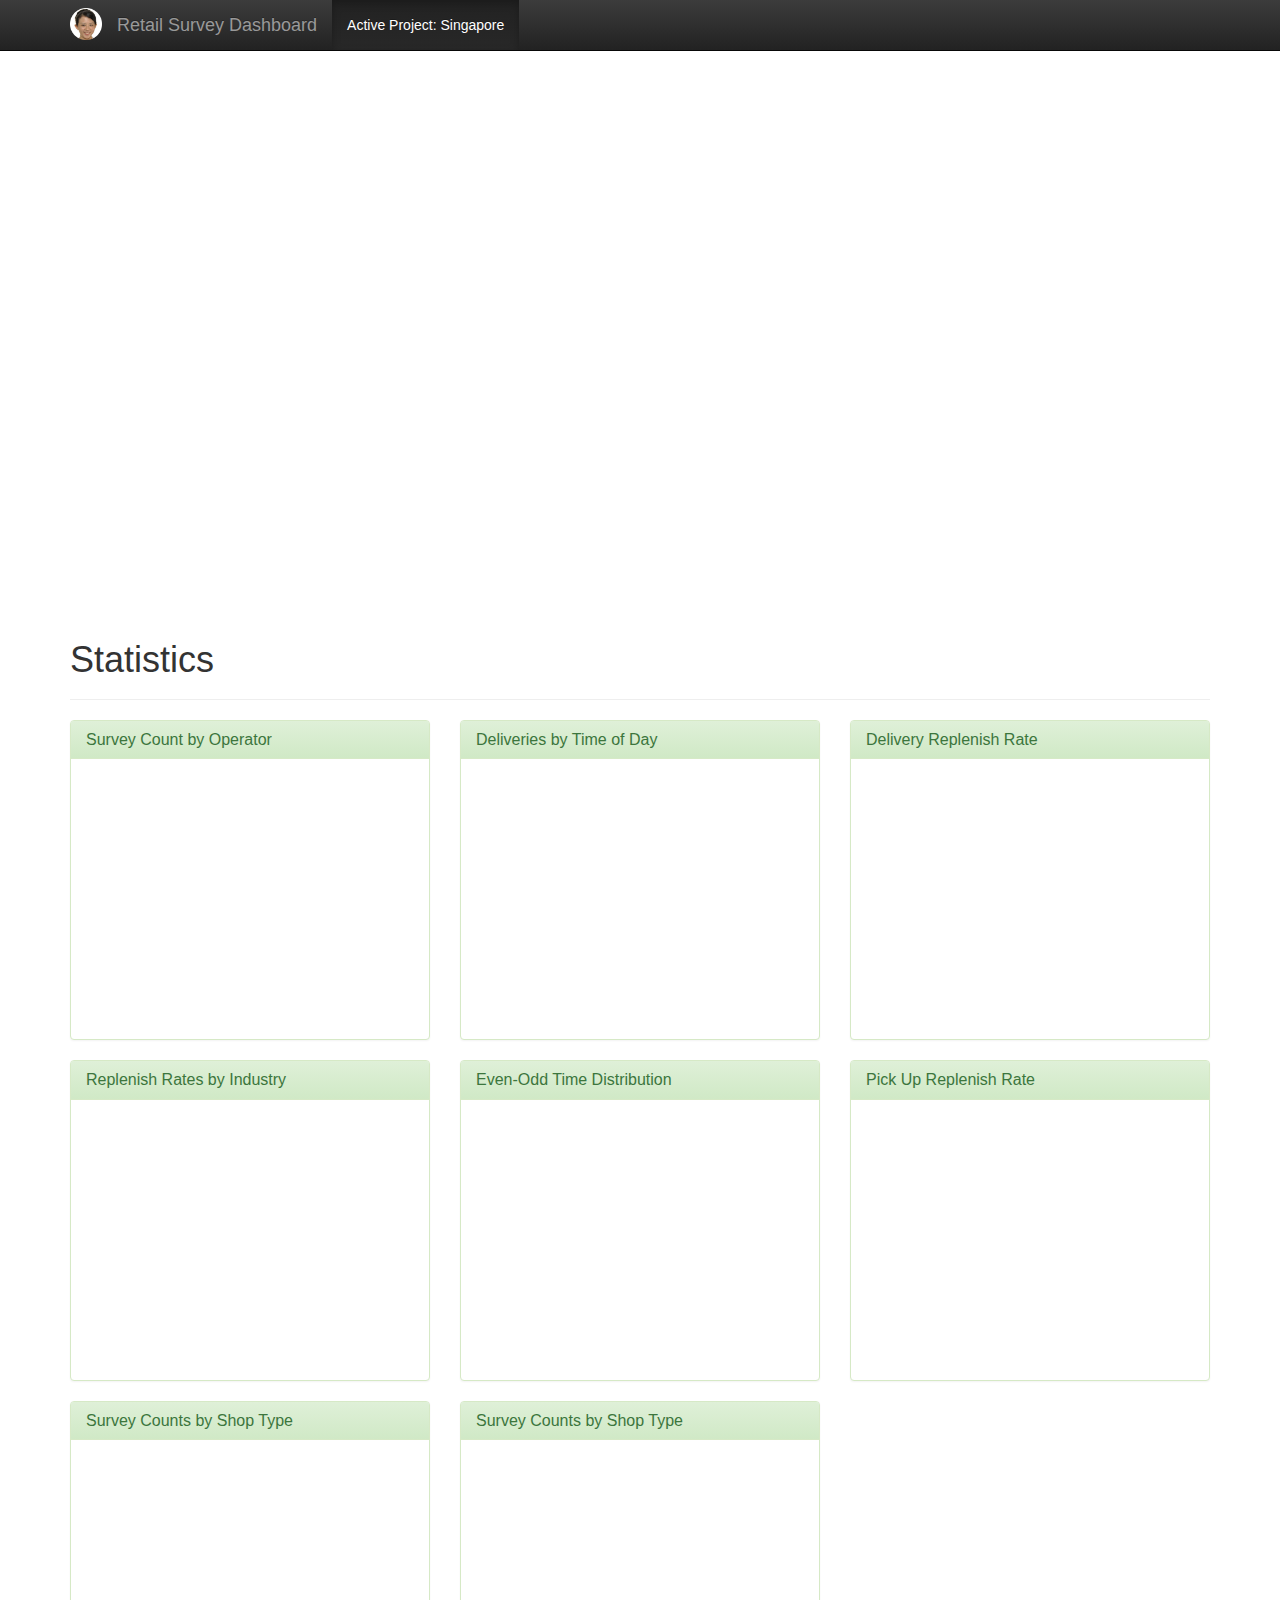
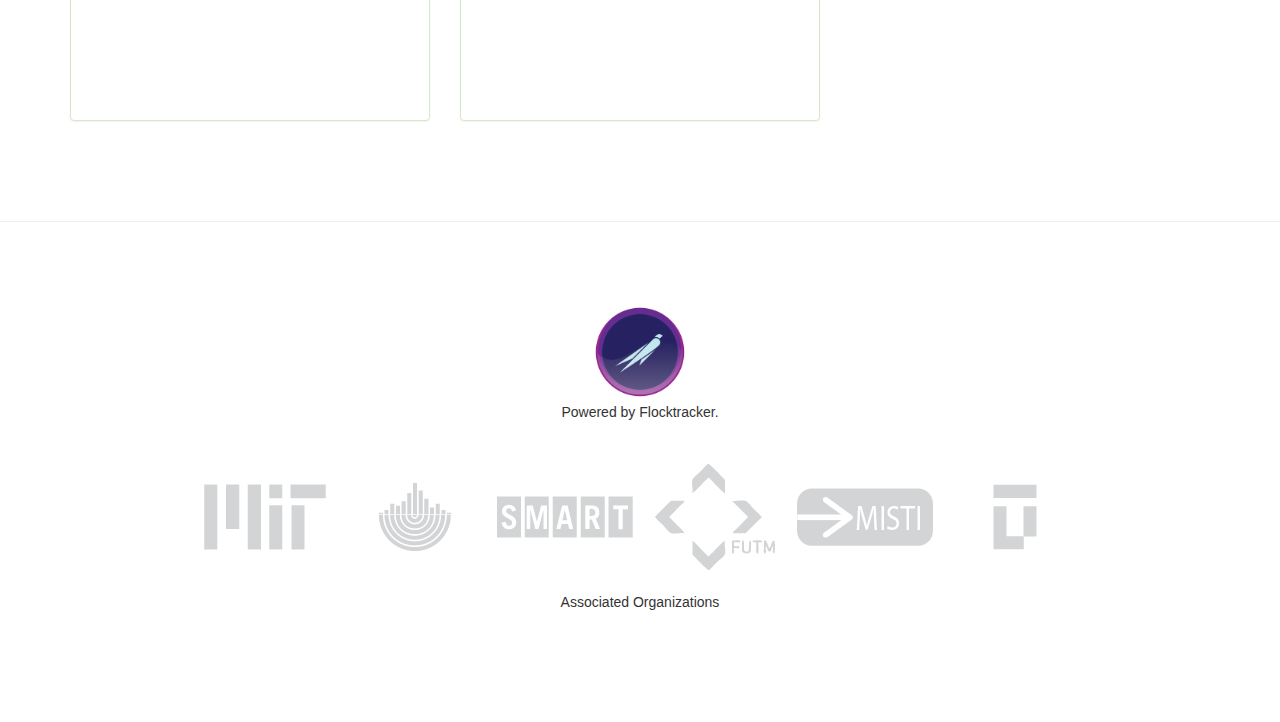
<file: index.html>
<!DOCTYPE html>
<html lang="en">
  <head>
    <meta charset="utf-8">
    <meta http-equiv="X-UA-Compatible" content="IE=edge">
    <meta name="viewport" content="width=device-width, initial-scale=1">
    <meta name="description" content="">
    <meta name="author" content="">
     <link rel="icon" href="img/ft_logoxl.png">

    <script type="text/javascript">  
      // Getting project list from Fusion Tables   
      function queryProjects(){
        var fusiontable_project_names = "1lBd3QeR4-qv7FvYf3JMzyHJEgm0kAgMeEETtGINg"; // Table with project names and fusion tables ids
        var queryString = "SELECT project_name, fusion_table FROM " + fusiontable_project_names;                 
        var query = new google.visualization.Query(
              'http://www.google.com/fusiontables/gvizdata?tq=' + 
              encodeURIComponent(queryString));   
              query.send(queryProjects2);
      }
      function queryProjects2(projectResponse){
        var table = projectResponse.getDataTable();
        var rows = table.getNumberOfRows();
        var list = document.getElementById("projectSelectorDropdown");
        var fusionTableId = new Array(rows); 
        var opt = new Array(rows); 
        var bounds = new Array(rows); 
        var mapDim = getMapDim();
        var zoomLevel = new Array(rows);
        for (var i = 0; i < rows; i++){  
            fusionTableId[i] = table.getValue(i, 1);        
            opt[i] = table.getValue(i, 0);
            var queryLimitsString = "SELECT MAXIMUM ( Lat ), MINIMUM ( Lat ), MAXIMUM ( Lng ), MINIMUM ( Lng ) FROM " + fusionTableId[i];
            var query = new google.visualization.Query(
              'http://www.google.com/fusiontables/gvizdata?tq=' + 
              encodeURIComponent(queryLimitsString));   
            makeQuery(query, i);
                           
        }

        function makeQuery(query, queryIndex){
          query.send(parseMapInfo);
          function parseMapInfo(response){
            var mapLimitstable = response.getDataTable();
            setTable(mapLimitstable);
          }
          function setTable(table){
            mapLimitstable = table;
            n = mapLimitstable.getValue(0, 0);
            s = mapLimitstable.getValue(0, 1);
            e = mapLimitstable.getValue(0, 2);
            w = mapLimitstable.getValue(0, 3);
            bounds[queryIndex] = {
              "n": n,
              "s": s,
              "e": e,
              "w": w
            }; 
            addItemToDropdown(queryIndex); 
          }
        }
        function addItemToDropdown(index){
            var zoomLevel = getBoundsZoomLevel(bounds[index], mapDim);
            var centerLat = (bounds[index].n + bounds[index].s)/2;
            var centerLng = (bounds[index].e + bounds[index].w)/2;
            var li = document.createElement("li");
            var link = document.createElement("a");             
            var text = document.createTextNode(opt[index]);
            link.appendChild(text);
            link.setAttribute('onclick', "refreshInfo('" + fusionTableId[index] + "'," + centerLat + "," + centerLng + "," + zoomLevel + ",'" + opt[index] + "')");  
            li.appendChild(link);
            list.appendChild(li);
        }

        function checkIfMapInfoIsReady(){
          var ready = false;
          outer_loop:
          for (var j = 0; j < rows; j++){
            if (typeof bounds[j] === 'undefined'){
              alert("undefined " + bounds[j] + j);
              ready = false;
              break outer_loop;
            } else {
              ready = true;
            }
          }
          if (ready){
            alert("SEEEEEEE");
            addItemsToDropdown();
          }
        }
      }


      function getMapDim(){
        var mapWidth = document.getElementById("map-canvas").offsetWidth;
        var mapHeight = document.getElementById("map-canvas").offsetHeight  ;
        var mapDim = {
          height: mapWidth, 
          width: mapHeight
        };
        return mapDim;
      }

      function getBoundsZoomLevel(bounds, mapDim) {
        var WORLD_DIM = { height: 256, width: 256 };
        var ZOOM_MAX = 21;

        function latRad(lat) {
          var sin = Math.sin(lat * Math.PI / 180);
          var radX2 = Math.log((1 + sin) / (1 - sin)) / 2;
          return Math.max(Math.min(radX2, Math.PI), -Math.PI) / 2;
        }

        function zoom(mapPx, worldPx, fraction) {
          return Math.floor(Math.log(mapPx / worldPx / fraction) / Math.LN2);
        }

        var latFraction = (latRad(bounds.n) - latRad(bounds.s)) / Math.PI;

        var lngDiff = bounds.e - bounds.w;
        var lngFraction = ((lngDiff < 0) ? (lngDiff + 360) : lngDiff) / 360;

        var latZoom = zoom(mapDim.height, WORLD_DIM.height, latFraction);
        var lngZoom = zoom(mapDim.width, WORLD_DIM.width, lngFraction);
        var zoomSelected = (Math.min(latZoom, lngZoom, ZOOM_MAX)) - 1; 
        //alert("latZoom " + latZoom + " lngZoom " + lngZoom + " ZOOM_MAX " + ZOOM_MAX + " zoomSelected " + zoomSelected);
        return zoomSelected;
      }



            
      function refreshInfo(fusionTableID, centerLat, centerLng, zoomLevel, activeProject){
        loadInfo(fusionTableID, centerLat, centerLng, zoomLevel);
        setActiveProject(activeProject, fusionTableID, centerLat, centerLng, zoomLevel);
      }
    </script>

    <!-- Google Maps API -->
    <!-- Drop the watermarks... -->
    <style>
    .gmnoprint a, .gmnoprint span {
      display:none;
      }
    .gmnoprint div {
      background:none !important;
      }
    img[src="http://maps.gstatic.com/mapfiles/api-3/images/google_white2.png"], a[href^="http://maps.google.com/maps"]{
      display:none !important;
      }
    </style>
    <!-- Embedding map canvas -->
    <script type="text/javascript" src="http://maps.google.com/maps/api/js?sensor=false&libraries=visualization"></script> 
    <script type="text/javascript" src="http://www.google.com/jsapi"></script>
    <script type="text/javascript">
    google.load('visualization', '1', {packages: ['corechart']});
    var map;
    var layer_0;
    var context;
    var particles;
    var pointArray=[];
    
    function loadInfo(fusionTableID, centerLat, centerLng, zoomLevel){
          loadMap(fusionTableID, centerLat, centerLng, zoomLevel);
          drawVisualization(fusionTableID);
    }
    
    function initialize(){
      loadMap("1HkqfuZbfNFO56BxbVJja-z7bx1cr0l18tItYuP-l", 1.332808, 103.802432, 12);
      drawVisualization("1HkqfuZbfNFO56BxbVJja-z7bx1cr0l18tItYuP-l");
    }
    
    function setActiveProject(activeProject, fusionTableID, centerLat, centerLng, zoomLevel){
        activeProjectLink = document.getElementById("activeProject");    
        var text = document.createTextNode(activeProject);
        activeProjectLink.removeChild( activeProjectLink.firstChild );
        activeProjectLink.appendChild(text);
        activeProjectLink.setAttribute('onclick', "loadInfo('" + fusionTableId + "','" + centerLat + "','" + centerLng + "','" + zoomLevel + "')");
    }
    
    function loadMap(fusionTableID, centerLat, centerLng, zoomLevel) { 
      var latlng = new google.maps.LatLng(centerLat, centerLng); 
      var myOptions = { 
        zoom: zoomLevel, 
        center: latlng, 
        disableDefaultUI: false,
        navigationControl: false,
        mapTypeControl: false,
        streetViewControl: false,
        mapTypeId: google.maps.MapTypeId.ROADMAP,
        styles: [
          {
              "elementType": "labels.text",
              "stylers": [
                  {
                      "visibility": "off"
                  }
              ]
          },
          {
              "featureType": "landscape.natural",
              "elementType": "geometry.fill",
              "stylers": [
                  {
                      "color": "#f5f5f2"
                  },
                  {
                      "visibility": "on"
                  }
              ]
          },
          {
              "featureType": "administrative",
              "stylers": [
                  {
                      "visibility": "off"
                  }
              ]
          },
          {
              "featureType": "transit",
              "stylers": [
                  {
                      "visibility": "off"
                  }
              ]
          },
          {
              "featureType": "poi.attraction",
              "stylers": [
                  {
                      "visibility": "off"
                  }
              ]
          },
          {
              "featureType": "landscape.man_made",
              "elementType": "geometry.fill",
              "stylers": [
                  {
                      "color": "#ffffff"
                  },
                  {
                      "visibility": "on"
                  }
              ]
          },
          {
              "featureType": "poi.business",
              "stylers": [
                  {
                      "visibility": "off"
                  }
              ]
          },
          {
              "featureType": "poi.medical",
              "stylers": [
                  {
                      "visibility": "off"
                  }
              ]
          },
          {
              "featureType": "poi.place_of_worship",
              "stylers": [
                  {
                      "visibility": "off"
                  }
              ]
          },
          {
              "featureType": "poi.school",
              "stylers": [
                  {
                      "visibility": "off"
                  }
              ]
          },
          {
              "featureType": "poi.sports_complex",
              "stylers": [
                  {
                      "visibility": "off"
                  }
              ]
          },
          {
              "featureType": "road.highway",
              "elementType": "geometry",
              "stylers": [
                  {
                      "color": "#ffffff"
                  },
                  {
                      "visibility": "simplified"
                  }
              ]
          },
          {
              "featureType": "road.arterial",
              "stylers": [
                  {
                      "visibility": "simplified"
                  },
                  {
                      "color": "#ffffff"
                  }
              ]
          },
          {
              "featureType": "road.highway",
              "elementType": "labels.icon",
              "stylers": [
                  {
                      "color": "#ffffff"
                  },
                  {
                      "visibility": "off"
                  }
              ]
          },
          {
              "featureType": "road.highway",
              "elementType": "labels.icon",
              "stylers": [
                  {
                      "visibility": "off"
                  }
              ]
          },
          {
              "featureType": "road.arterial",
              "stylers": [
                  {
                      "color": "#ffffff"
                  }
              ]
          },
          {
              "featureType": "road.local",
              "stylers": [
                  {
                      "color": "#ffffff"
                  }
              ]
          },
          {
              "featureType": "poi.park",
              "elementType": "labels.icon",
              "stylers": [
                  {
                      "visibility": "off"
                  }
              ]
          },
          {
              "featureType": "poi",
              "elementType": "labels.icon",
              "stylers": [
                  {
                      "visibility": "off"
                  }
              ]
          },
          {
              "featureType": "water",
              "stylers": [
                  {
                      "color": "#71c8d4"
                  }
              ]
          },
          {
              "featureType": "landscape",
              "stylers": [
                  {
                      "color": "#e5e8e7"
                  }
              ]
          },
          {
              "featureType": "poi.park",
              "stylers": [
                  {
                      "color": "#8ba129"
                  }
              ]
          },
          {
              "featureType": "road",
              "stylers": [
                  {
                      "color": "#ffffff"
                  }
              ]
          },
          {
              "featureType": "poi.sports_complex",
              "elementType": "geometry",
              "stylers": [
                  {
                      "color": "#c7c7c7"
                  },
                  {
                      "visibility": "off"
                  }
              ]
          },
          {
              "featureType": "water",
              "stylers": [
                  {
                      "color": "#a0d3d3"
                  }
              ]
          },
          {
              "featureType": "poi.park",
              "stylers": [
                  {
                      "color": "#91b65d"
                  }
              ]
          },
          {
              "featureType": "poi.park",
              "stylers": [
                  {
                      "gamma": 1.51
                  }
              ]
          },
          {
              "featureType": "road.local",
              "stylers": [
                  {
                      "visibility": "off"
                  }
              ]
          },
          {
              "featureType": "road.local",
              "elementType": "geometry",
              "stylers": [
                  {
                      "visibility": "on"
                  }
              ]
          },
          {
              "featureType": "poi.government",
              "elementType": "geometry",
              "stylers": [
                  {
                      "visibility": "off"
                  }
              ]
          },
          {
              "featureType": "landscape",
              "stylers": [
                  {
                      "visibility": "off"
                  }
              ]
          },
          {
              "featureType": "road",
              "elementType": "labels",
              "stylers": [
                  {
                      "visibility": "off"
                  }
              ]
          },
          {
              "featureType": "road.arterial",
              "elementType": "geometry",
              "stylers": [
                  {
                      "visibility": "simplified"
                  }
              ]
          },
          {
              "featureType": "road.local",
              "stylers": [
                  {
                      "visibility": "simplified"
                  }
              ]
          },
          {
              "featureType": "road"
          },
          {
              "featureType": "road"
          },
          {},
          {
              "featureType": "road.highway"
          }
      ]
      };
      map = new google.maps.Map(document.getElementById("map-canvas"), myOptions);
      layer_0 = new google.maps.FusionTablesLayer({
        query: {
          select: "Location",
          from: fusionTableID // We need to make this global or interchangeable...
        },
        map: map,
        styleId: 2,
        templateId: 2
      });
    
      }
      
    google.maps.event.addDomListener(window, 'load', initialize);
    </script>

    <script type="text/javascript" src="http://www.google.com/jsapi"></script>
    <script type="text/javascript">
        google.load('visualization', '1', { packages: ['corechart'] });
        
        // SUMMARY CHARTS powered by Google Charts API
        // Settings     
        function drawVisualization(fusionTableID) {
        
          // Chart 1
          google.visualization.drawChart({
            "containerId": "chart1",
            "dataSourceUrl": 'https://www.google.com/fusiontables/gvizdata?tq=',
            "query":"SELECT Username, count(SurveyID) FROM " + fusionTableID + " GROUP BY Username ORDER BY count(SurveyID) DESC",
            "chartType": "ColumnChart",
            "refreshInterval": 5,
            "color": "green", //#99E699,
            "options": {
              "title":"",
              "height" : 240,
              "width" : 300,
              "vAxis": {"title": ""},
              "hAxis": {"title": "Surveys Performed by User"},
              "isVertical": 'true',
              "showAxisLines": 'false',
              "legend": 'none',
              
             
              }
            });
        
          // Chart 2
          google.visualization.drawChart({
            "containerId": "chart2",
            "dataSourceUrl": 'https://www.google.com/fusiontables/gvizdata?tq=',
            "query":"SELECT eq7_establishmentIndustry, AVERAGE(q3_storeroomReplenishRate) FROM " + fusionTableID + " GROUP BY eq7_establishmentIndustry",
            "refreshInterval": 5,
            "chartType": "BarChart",
            "color": "green", //#99E699,
            "options": {
              "title":"",
              "vAxis": {"title": "Industry Type"},
              "hAxis": {"title": "Average Replenish Rate"},
              "showAxisLines": 'false',
              "legend": 'none',
              "width" : 340,
             
              }
            });
        
          // Chart 3
          google.visualization.drawChart({
            "containerId": "chart3",
            "dataSourceUrl": 'https://www.google.com/fusiontables/gvizdata?tq=',
            "query":"SELECT q11_DELtimeOfArrival, count(SurveyID) FROM " + fusionTableID + " GROUP BY q11_DELtimeOfArrival ORDER BY q11_DELtimeOfArrival ASC",
            "refreshInterval": 5,
            "chartType": "LineChart",
            "color": "#99E699",
            "options": {
              "title":"",
              "vAxis": {"title": "Deliveries"},
              "hAxis": {"title": "Time of Day"},
              "legend": 'none',
             "width" : 340,
              }
            });
        
          // Chart 4
          google.visualization.drawChart({
            "containerId": "chart4",
            "dataSourceUrl": 'https://www.google.com/fusiontables/gvizdata?tq=',
            "query":"SELECT q5_timeCheck, count(SurveyID) FROM " + fusionTableID + " WHERE q5_timeCheck > '' GROUP BY q5_timeCheck ORDER BY count(SurveyID) DESC",
            "refreshInterval": 5,
            "chartType": "PieChart",
            "color": "green", //#99E699,
            "options": {
              "title":"",
              "vAxis": {"title": "Example Y-Axis"},
              "hAxis": {"title": "Example X-Axis"},
              "width" : 340,
              "legend": {"height": 600},
              
             
              }
            });
        
          // Chart 5
          google.visualization.drawChart({
            "containerId": "chart5",
            "dataSourceUrl": 'https://www.google.com/fusiontables/gvizdata?tq=',
            "query":"SELECT q7_DELmanufactOrExclDist, count(q8_DELsupplierReplenishRate) FROM " + fusionTableID + " GROUP BY q7_DELmanufactOrExclDist",
            "refreshInterval": 5,
            "chartType": "BarChart",
            "color": "green", //#99E699,
            "options": {
              "title":"",
              "vAxis": {"title": "Origin Type"},
              "hAxis": {"title": "Delivery Rate"},
              "showAxisLines": 'false',
              "legend": 'none',
              "width" : 340,
             
              }
            });
        
          // Chart 6
          google.visualization.drawChart({
            "containerId": "chart6",
            "dataSourceUrl": 'https://www.google.com/fusiontables/gvizdata?tq=',
            "query":"SELECT q14_PUPmanufactOrExclDist, count(q15_PUPsupplierReplenishRate) FROM " + fusionTableID + " GROUP BY q14_PUPmanufactOrExclDist",
            "refreshInterval": 5,
            "chartType": "BarChart",
            "color": "green", //#99E699,
            "options": {
              "title":"",
              "vAxis": {"title": "Supplier Type"},
              "hAxis": {"title": "Pick Up Rate"},
              "showAxisLines": 'false',
              "legend": 'none',
              "width" : 340,
              }
            });


          // Chart 7
          google.visualization.drawChart({
            "containerId": "chart7",
            "dataSourceUrl": 'https://www.google.com/fusiontables/gvizdata?tq=',
            "query":"SELECT eq7_establishmentIndustry, count(SurveyID) FROM " + fusionTableID + " GROUP BY eq7_establishmentIndustry",
            "refreshInterval": 5,
            "chartType": "BarChart",
            "color": "green", //#99E699,
            "options": {
              "title":"",
              "vAxis": {"title": "Shop Type"},
              "hAxis": {"title": "Survey Count"},
              "showAxisLines": 'false',
              "legend": 'none',
              "width" : 340,
              }
            });

          // Chart 8
          google.visualization.drawChart({
            "containerId": "chart8",
            "dataSourceUrl": 'https://www.google.com/fusiontables/gvizdata?tq=',
            "query":"SELECT q0b_surveyConsent, count(SurveyID) FROM " + fusionTableID + " GROUP BY q0b_surveyConsent",
            "refreshInterval": 5,
            "chartType": "PieChart",
            "color": "green", //#99E699,
            "options": {
              "title":"",
              "vAxis": {"title": "Example Y-Axis"},
              "hAxis": {"title": "Example X-Axis"},
              "width" : 340,
              "legend": {"height": 600},
              }
            });
}

        // google.setOnLoadCallback(drawVisualization);
        </script>

    <!-- Base Bootstrap Content -->
    <title>Retail Survey Dashboard by Flocktracker</title>
    <link href="css/bootstrap.min.css" rel="stylesheet">
    <link href="css/bootstrap-theme.min.css" rel="stylesheet">
    <link href="css/theme.css" rel="stylesheet">
    <script src="js/ie-emulation-modes-warning.js"></script>
    <script src="js/ie10-viewport-bug-workaround.js"></script>

  </head>

  <body role="document">

    <!-- Fixed navbar -->
    <div class="navbar navbar-inverse navbar-fixed-top" role="navigation">
      <div class="container">
        <div class="navbar-header">
          <button type="button" class="navbar-toggle" data-toggle="collapse" data-target=".navbar-collapse">
            <span class="sr-only">Toggle navigation</span>
            <span class="icon-bar"></span>
            <span class="icon-bar"></span>
            <span class="icon-bar"></span>
          </button>
          <!--<a class="navbar-brand" style="padding-top:8px;" href="https://www.linkedin.com/pub/yin-jin-lee/52/790/815"><img src="img/yjFace.png" style="width:32px;"/></a>
          -->
          <a class="navbar-brand" style="padding-top:8px;" href="http://flocktracker.mit.edu"><img src="img/yjFace.png" style="width:32px;"/></a>
          <a class="navbar-brand" href="#">Retail Survey Dashboard</a>
        </div>
        <div class="navbar-collapse collapse">
          <ul class="nav navbar-nav">
            <li class="active"><a href="#" id="activeProject">Active Project: Singapore</a></li>
            <!--<li class="dropdown">
              <a href="#" class="dropdown-toggle" data-toggle="dropdown">Site Selection<span class="caret"></span></a>
              <ul class="dropdown-menu" id="projectSelectorDropdown">
              </ul>
            </li>    -->     
          </ul>
        </div><!--/.nav-collapse -->
      </div>
    </div>

    <div id="map-canvas"></div>

    <div class="container theme-showcase" role="main">

      <div class="page-header">
        <h1>Statistics</h1>
      </div>
      <div class="row">

        <div class="col-sm-4">
          <div class="panel panel-success">
            <div class="panel-heading">
              <h3 class="panel-title">Survey Count by Operator</h3>
            </div>
            <div class="panel-body">
              <div id="chart1"
                style=  "width: 250px; 
                        height: 250px;
                        float: left;
                        z-index: 2;
                        position: relative;">
              </div>
            </div>
          </div>
          
          <div class="panel panel-success">
            <div class="panel-heading">
              <h3 class="panel-title">Replenish Rates by Industry</h3>
            </div>
            <div class="panel-body">
              <div id="chart2"
                style=  "width: 250px;
                        height: 250px;
                        float: left;
                        z-index: 2;
                        position: relative;">
              </div>
            </div>
          </div>
        </div><!-- /.col-sm-4 -->

        <div class="col-sm-4">
          <div class="panel panel-success">
            <div class="panel-heading">
              <h3 class="panel-title">Deliveries by Time of Day</h3>
            </div>
            <div class="panel-body">
              <div id="chart3"
                style=  "width: 250px;
                        height: 250px;
                        float: left;
                        z-index: 2;
                        position: relative;">
              </div>
            </div>
          </div>
          
          <div class="panel panel-success">
            <div class="panel-heading">
              <h3 class="panel-title">Even-Odd Time Distribution</h3>
            </div>
            <div class="panel-body">
              <div id="chart4"
                style=  "width: 250px;
                        height: 250px;
                        float: left;
                        z-index: 2;
                        position: relative;">
              </div>
            </div>
          </div>
        </div><!-- /.col-sm-4 -->

        <div class="col-sm-4">
          <div class="panel panel-success">
            <div class="panel-heading">
              <h3 class="panel-title">Delivery Replenish Rate</h3>
            </div>
            <div class="panel-body">
              <div id="chart5"
                style=  "width: 250px; 
                        height: 250px;
                        float: left;
                        z-index: 2;
                        position: relative;">
              </div>
            </div>
          </div>
          
          <div class="panel panel-success">
            <div class="panel-heading">
              <h3 class="panel-title">Pick Up Replenish Rate</h3>
            </div>
            <div class="panel-body">
              <div id="chart6"
                style=  "width: 250px;
                        height: 250px;
                        float: left;
                        z-index: 2;
                        position: relative;">
              </div>
            </div>
          </div>
        </div><!-- /.col-sm-4 -->

        <div class="col-sm-4">
          <div class="panel panel-success">
            <div class="panel-heading">
              <h3 class="panel-title">Survey Counts by Shop Type</h3>
            </div>
            <div class="panel-body">
              <div id="chart7"
                style=  "width: 250px; 
                        height: 250px;
                        float: left;
                        z-index: 2;
                        position: relative;">
              </div>
            </div>
          </div>
          
        </div><!-- /.col-sm-4 -->

        <div class="col-sm-4">
          <div class="panel panel-success">
            <div class="panel-heading">
              <h3 class="panel-title">Survey Counts by Shop Type</h3>
            </div>
            <div class="panel-body">
              <div id="chart8"
                style=  "width: 250px; 
                        height: 250px;
                        float: left;
                        z-index: 2;
                        position: relative;">
              </div>
            </div>
          </div>
          
        </div><!-- /.col-sm-4 -->

      </div><!-- /.row -->
    </div>


  <br>
  <br>
  <br>

  <hr>

  <br>
  <br>
  <br>

  <div><table align="center"><tr><td><a href="http://flocktracker.mit.edu"><img src="img/ft_logoxl.png" style="width:100px"/></a></td></tr></table></div>
  <center>Powered by Flocktracker.</center><br>

  <div><table align="center"><tr><td><a href="http://www.dusp.mit.edu"><img src="./img/partner_logos-01.png" style="opacity:0.4"/></a></td><td><a href="http://www.urbanlaunchpad.org/"><img src="./img/partner_logos-02.png" style="opacity:0.4"/></a></td><td><a href="http://smart.mit.edu/"><img src="./img/partner_logos-03.png" style="opacity:0.4"/></a></td><td><a href="http://smart.mit.edu/research/future-urban-mobility/future-urban-mobility.html"><img src="./img/partner_logos-04.png" style="opacity:0.4"/></a></td><td><a href="http://misti.mit.edu/mit-mexico"><img src="./img/partner_logos-05.png" style="opacity:0.4"/></a></td><td><a href="http://www.grupoprodi.com/"><img src="./img/partner_logos-06.png" style="opacity:0.4"/></a></td></tr></table></div>
  <center>Associated Organizations</center><br>

  <br>
  <br>
  <br>


    <!-- Bootstrap core JavaScript
    ================================================== -->
    <!-- Placed at the end of the document so the pages load faster -->
    <script>queryProjects();</script>
    <script src="https://ajax.googleapis.com/ajax/libs/jquery/1.11.0/jquery.min.js"></script>
    <script src="js/bootstrap.min.js"></script>
    <script src="js/docs.min.js"></script>
  </body>
</html>
</file>
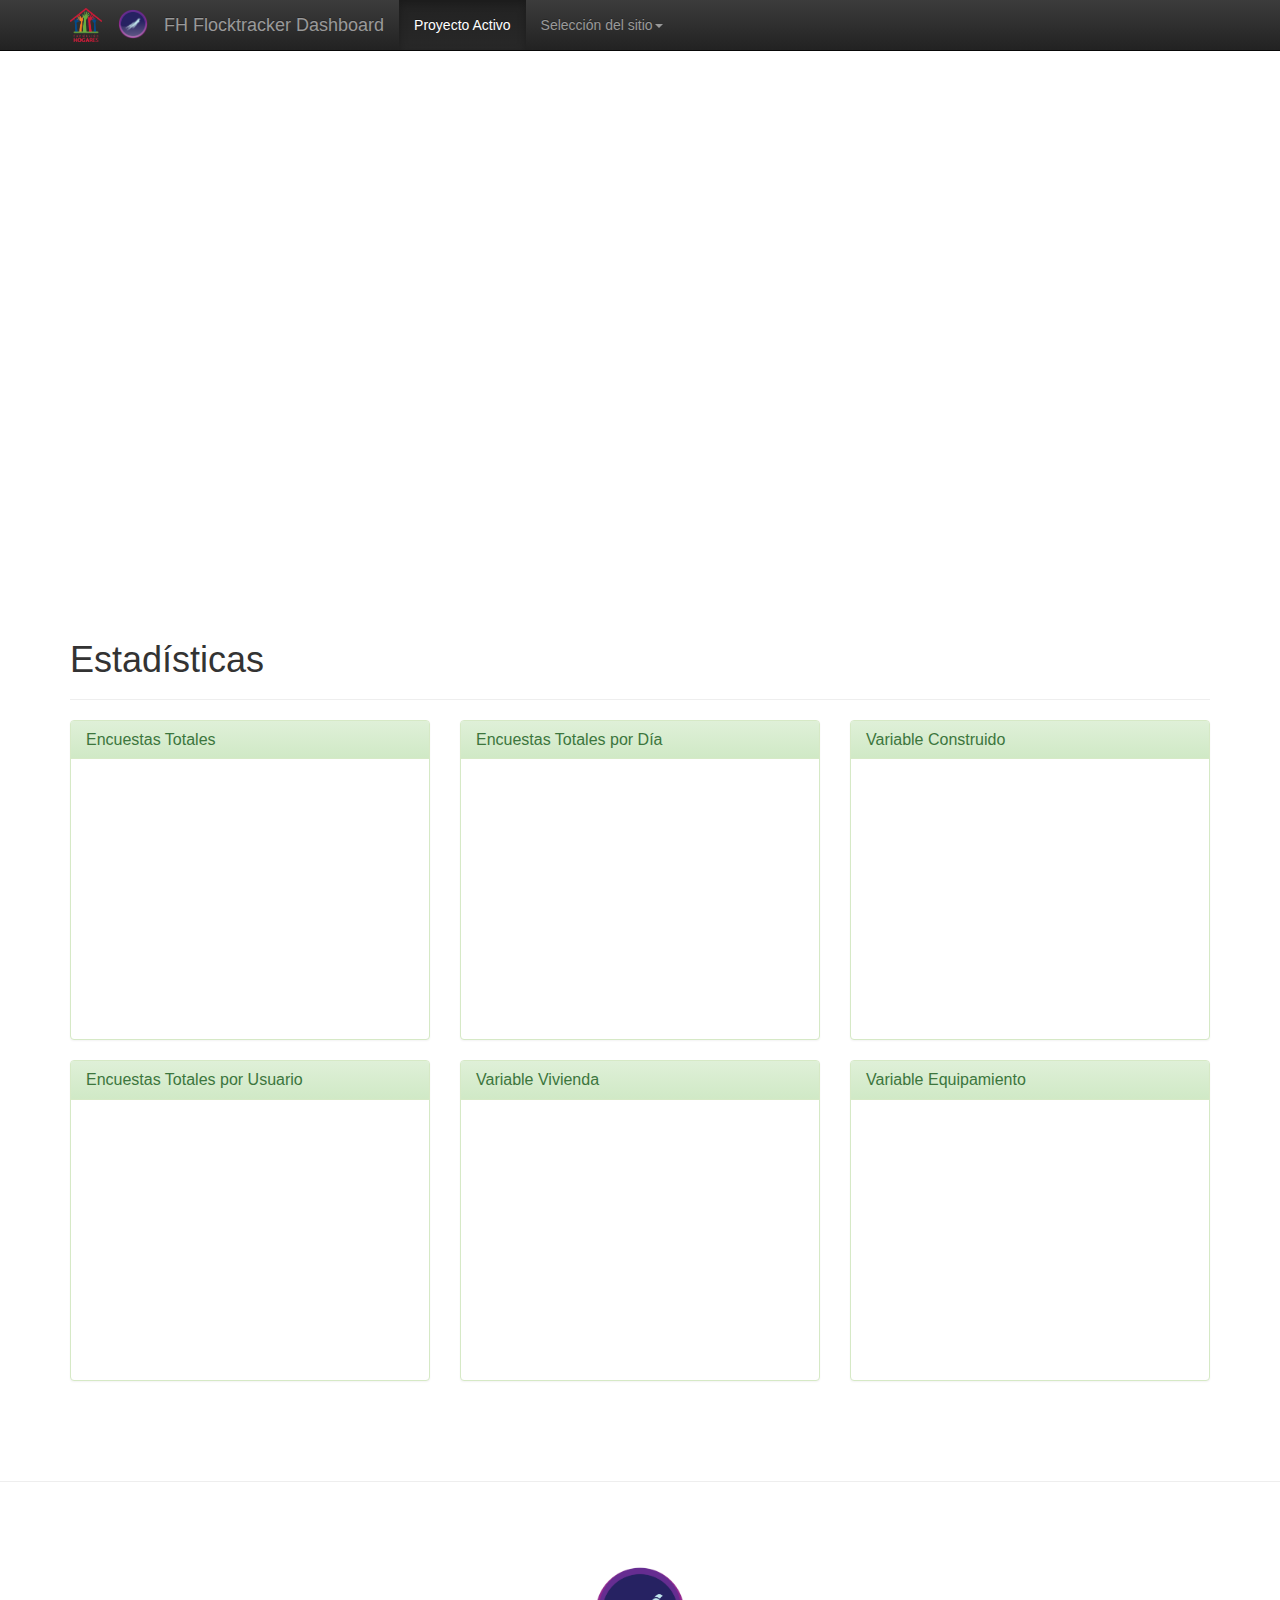
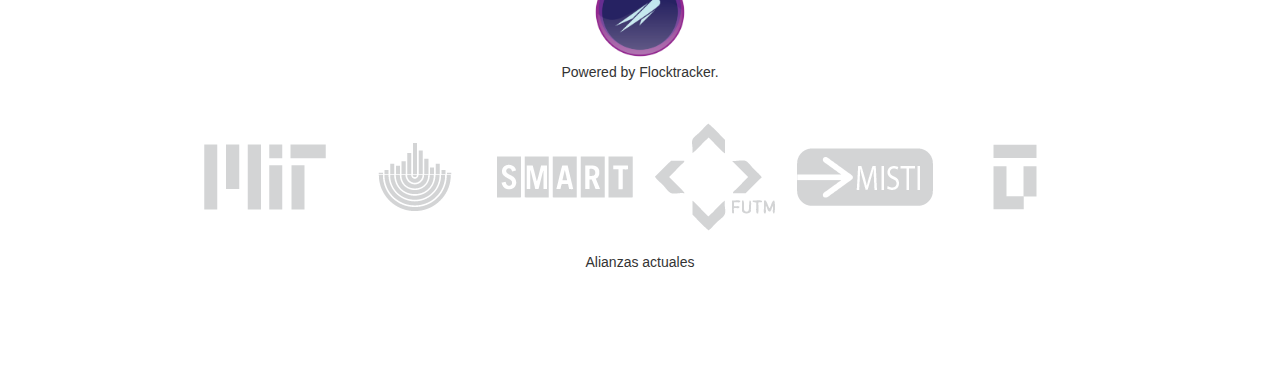
<file: fhWeb.html>
<!DOCTYPE html>
<html lang="en">
  <head>
    <meta charset="utf-8">
    <meta http-equiv="X-UA-Compatible" content="IE=edge">
    <meta name="viewport" content="width=device-width, initial-scale=1">
    <meta name="description" content="">
    <meta name="author" content="">
     <link rel="icon" href="img/FH_Logo 2014.png">

    <script type="text/javascript">  
      // Getting project list from Fusion Tables   
      function queryProjects(){
        var fusiontable_project_names = "1lBd3QeR4-qv7FvYf3JMzyHJEgm0kAgMeEETtGINg"; // Table with project names and fusion tables ids
        var queryString = "SELECT project_name, fusion_table FROM " + fusiontable_project_names;                 
        var query = new google.visualization.Query(
              'http://www.google.com/fusiontables/gvizdata?tq=' + 
              encodeURIComponent(queryString));   
              query.send(queryProjects2);
      }
      function queryProjects2(projectResponse){
        var table = projectResponse.getDataTable();
        var rows = table.getNumberOfRows();
        var list = document.getElementById("projectSelectorDropdown");
        var fusionTableId = new Array(rows); 
        var opt = new Array(rows); 
        var bounds = new Array(rows); 
        var mapDim = getMapDim();
        var zoomLevel = new Array(rows);
        for (var i = 0; i < rows; i++){  
            fusionTableId[i] = table.getValue(i, 1);        
            opt[i] = table.getValue(i, 0);
            var queryLimitsString = "SELECT MAXIMUM ( Lat ), MINIMUM ( Lat ), MAXIMUM ( Lng ), MINIMUM ( Lng ) FROM " + fusionTableId[i];
            var query = new google.visualization.Query(
              'http://www.google.com/fusiontables/gvizdata?tq=' + 
              encodeURIComponent(queryLimitsString));   
            makeQuery(query, i);
                           
        }

        function makeQuery(query, queryIndex){
          query.send(parseMapInfo);
          function parseMapInfo(response){
            var mapLimitstable = response.getDataTable();
            setTable(mapLimitstable);
          }
          function setTable(table){
            mapLimitstable = table;
            n = mapLimitstable.getValue(0, 0);
            s = mapLimitstable.getValue(0, 1);
            e = mapLimitstable.getValue(0, 2);
            w = mapLimitstable.getValue(0, 3);
            bounds[queryIndex] = {
              "n": n,
              "s": s,
              "e": e,
              "w": w
            }; 
            addItemToDropdown(queryIndex); 
          }
        }
        function addItemToDropdown(index){
            var zoomLevel = getBoundsZoomLevel(bounds[index], mapDim);
            var centerLat = (bounds[index].n + bounds[index].s)/2;
            var centerLng = (bounds[index].e + bounds[index].w)/2;
            var li = document.createElement("li");
            var link = document.createElement("a");             
            var text = document.createTextNode(opt[index]);
            link.appendChild(text);
            link.setAttribute('onclick', "refreshInfo('" + fusionTableId[index] + "'," + centerLat + "," + centerLng + "," + zoomLevel + ",'" + opt[index] + "')");  
            li.appendChild(link);
            list.appendChild(li);
        }

        function checkIfMapInfoIsReady(){
          var ready = false;
          outer_loop:
          for (var j = 0; j < rows; j++){
            if (typeof bounds[j] === 'undefined'){
              alert("undefined " + bounds[j] + j);
              ready = false;
              break outer_loop;
            } else {
              ready = true;
            }
          }
          if (ready){
            alert("SEEEEEEE");
            addItemsToDropdown();
          }
        }
      }


      function getMapDim(){
        var mapWidth = document.getElementById("map-canvas").offsetWidth;
        var mapHeight = document.getElementById("map-canvas").offsetHeight  ;
        var mapDim = {
          height: mapWidth, 
          width: mapHeight
        };
        return mapDim;
      }

      function getBoundsZoomLevel(bounds, mapDim) {
        var WORLD_DIM = { height: 256, width: 256 };
        var ZOOM_MAX = 21;

        function latRad(lat) {
          var sin = Math.sin(lat * Math.PI / 180);
          var radX2 = Math.log((1 + sin) / (1 - sin)) / 2;
          return Math.max(Math.min(radX2, Math.PI), -Math.PI) / 2;
        }

        function zoom(mapPx, worldPx, fraction) {
          return Math.floor(Math.log(mapPx / worldPx / fraction) / Math.LN2);
        }

        var latFraction = (latRad(bounds.n) - latRad(bounds.s)) / Math.PI;

        var lngDiff = bounds.e - bounds.w;
        var lngFraction = ((lngDiff < 0) ? (lngDiff + 360) : lngDiff) / 360;

        var latZoom = zoom(mapDim.height, WORLD_DIM.height, latFraction);
        var lngZoom = zoom(mapDim.width, WORLD_DIM.width, lngFraction);
        var zoomSelected = (Math.min(latZoom, lngZoom, ZOOM_MAX)) - 1; 
        //alert("latZoom " + latZoom + " lngZoom " + lngZoom + " ZOOM_MAX " + ZOOM_MAX + " zoomSelected " + zoomSelected);
        return zoomSelected;
      }



            
      function refreshInfo(fusionTableID, centerLat, centerLng, zoomLevel, activeProject){
        loadInfo(fusionTableID, centerLat, centerLng, zoomLevel);
        setActiveProject(activeProject, fusionTableID, centerLat, centerLng, zoomLevel);
      }
    </script>

    <!-- Google Maps API -->
    <!-- Drop the watermarks... -->
    <style>
    .gmnoprint a, .gmnoprint span {
      display:none;
      }
    .gmnoprint div {
      background:none !important;
      }
    img[src="http://maps.gstatic.com/mapfiles/api-3/images/google_white2.png"], a[href^="http://maps.google.com/maps"]{
      display:none !important;
      }
    </style>
    <!-- Embedding map canvas -->
    <script type="text/javascript" src="http://maps.google.com/maps/api/js?sensor=false&libraries=visualization"></script> 
    <script type="text/javascript" src="http://www.google.com/jsapi"></script>
    <script type="text/javascript">
    google.load('visualization', '1', {packages: ['corechart']});
    var map;
    var layer_0;
    var context;
    var particles;
    var pointArray=[];
    
    function loadInfo(fusionTableID, centerLat, centerLng, zoomLevel){
          loadMap(fusionTableID, centerLat, centerLng, zoomLevel);
          drawVisualization(fusionTableID);
    }
    
    function initialize(){
      loadMap("1KGt7nGOtN9QOchPFfjF_tN4emt4Yc-SEOsMqDEvm", 22.208605, -103.057424, 5);
      drawVisualization("1KGt7nGOtN9QOchPFfjF_tN4emt4Yc-SEOsMqDEvm");
    }
    
    function setActiveProject(activeProject, fusionTableID, centerLat, centerLng, zoomLevel){
        activeProjectLink = document.getElementById("activeProject");    
        var text = document.createTextNode(activeProject);
        activeProjectLink.removeChild( activeProjectLink.firstChild );
        activeProjectLink.appendChild(text);
        activeProjectLink.setAttribute('onclick', "loadInfo('" + fusionTableId + "','" + centerLat + "','" + centerLng + "','" + zoomLevel + "')");
    }
    
    function loadMap(fusionTableID, centerLat, centerLng, zoomLevel) { 
      var latlng = new google.maps.LatLng(centerLat, centerLng); 
      var myOptions = { 
        zoom: zoomLevel, 
        center: latlng, 
        disableDefaultUI: false,
        navigationControl: false,
        mapTypeControl: false,
        streetViewControl: false,
        mapTypeId: google.maps.MapTypeId.ROADMAP,
        styles: [
          {
              "elementType": "labels.text",
              "stylers": [
                  {
                      "visibility": "off"
                  }
              ]
          },
          {
              "featureType": "landscape.natural",
              "elementType": "geometry.fill",
              "stylers": [
                  {
                      "color": "#f5f5f2"
                  },
                  {
                      "visibility": "on"
                  }
              ]
          },
          {
              "featureType": "administrative",
              "stylers": [
                  {
                      "visibility": "off"
                  }
              ]
          },
          {
              "featureType": "transit",
              "stylers": [
                  {
                      "visibility": "off"
                  }
              ]
          },
          {
              "featureType": "poi.attraction",
              "stylers": [
                  {
                      "visibility": "off"
                  }
              ]
          },
          {
              "featureType": "landscape.man_made",
              "elementType": "geometry.fill",
              "stylers": [
                  {
                      "color": "#ffffff"
                  },
                  {
                      "visibility": "on"
                  }
              ]
          },
          {
              "featureType": "poi.business",
              "stylers": [
                  {
                      "visibility": "off"
                  }
              ]
          },
          {
              "featureType": "poi.medical",
              "stylers": [
                  {
                      "visibility": "off"
                  }
              ]
          },
          {
              "featureType": "poi.place_of_worship",
              "stylers": [
                  {
                      "visibility": "off"
                  }
              ]
          },
          {
              "featureType": "poi.school",
              "stylers": [
                  {
                      "visibility": "off"
                  }
              ]
          },
          {
              "featureType": "poi.sports_complex",
              "stylers": [
                  {
                      "visibility": "off"
                  }
              ]
          },
          {
              "featureType": "road.highway",
              "elementType": "geometry",
              "stylers": [
                  {
                      "color": "#ffffff"
                  },
                  {
                      "visibility": "simplified"
                  }
              ]
          },
          {
              "featureType": "road.arterial",
              "stylers": [
                  {
                      "visibility": "simplified"
                  },
                  {
                      "color": "#ffffff"
                  }
              ]
          },
          {
              "featureType": "road.highway",
              "elementType": "labels.icon",
              "stylers": [
                  {
                      "color": "#ffffff"
                  },
                  {
                      "visibility": "off"
                  }
              ]
          },
          {
              "featureType": "road.highway",
              "elementType": "labels.icon",
              "stylers": [
                  {
                      "visibility": "off"
                  }
              ]
          },
          {
              "featureType": "road.arterial",
              "stylers": [
                  {
                      "color": "#ffffff"
                  }
              ]
          },
          {
              "featureType": "road.local",
              "stylers": [
                  {
                      "color": "#ffffff"
                  }
              ]
          },
          {
              "featureType": "poi.park",
              "elementType": "labels.icon",
              "stylers": [
                  {
                      "visibility": "off"
                  }
              ]
          },
          {
              "featureType": "poi",
              "elementType": "labels.icon",
              "stylers": [
                  {
                      "visibility": "off"
                  }
              ]
          },
          {
              "featureType": "water",
              "stylers": [
                  {
                      "color": "#71c8d4"
                  }
              ]
          },
          {
              "featureType": "landscape",
              "stylers": [
                  {
                      "color": "#e5e8e7"
                  }
              ]
          },
          {
              "featureType": "poi.park",
              "stylers": [
                  {
                      "color": "#8ba129"
                  }
              ]
          },
          {
              "featureType": "road",
              "stylers": [
                  {
                      "color": "#ffffff"
                  }
              ]
          },
          {
              "featureType": "poi.sports_complex",
              "elementType": "geometry",
              "stylers": [
                  {
                      "color": "#c7c7c7"
                  },
                  {
                      "visibility": "off"
                  }
              ]
          },
          {
              "featureType": "water",
              "stylers": [
                  {
                      "color": "#a0d3d3"
                  }
              ]
          },
          {
              "featureType": "poi.park",
              "stylers": [
                  {
                      "color": "#91b65d"
                  }
              ]
          },
          {
              "featureType": "poi.park",
              "stylers": [
                  {
                      "gamma": 1.51
                  }
              ]
          },
          {
              "featureType": "road.local",
              "stylers": [
                  {
                      "visibility": "off"
                  }
              ]
          },
          {
              "featureType": "road.local",
              "elementType": "geometry",
              "stylers": [
                  {
                      "visibility": "on"
                  }
              ]
          },
          {
              "featureType": "poi.government",
              "elementType": "geometry",
              "stylers": [
                  {
                      "visibility": "off"
                  }
              ]
          },
          {
              "featureType": "landscape",
              "stylers": [
                  {
                      "visibility": "off"
                  }
              ]
          },
          {
              "featureType": "road",
              "elementType": "labels",
              "stylers": [
                  {
                      "visibility": "off"
                  }
              ]
          },
          {
              "featureType": "road.arterial",
              "elementType": "geometry",
              "stylers": [
                  {
                      "visibility": "simplified"
                  }
              ]
          },
          {
              "featureType": "road.local",
              "stylers": [
                  {
                      "visibility": "simplified"
                  }
              ]
          },
          {
              "featureType": "road"
          },
          {
              "featureType": "road"
          },
          {},
          {
              "featureType": "road.highway"
          }
      ]
      };
      map = new google.maps.Map(document.getElementById("map-canvas"), myOptions);
      layer_0 = new google.maps.FusionTablesLayer({
        query: {
          select: "col2",
          from: fusionTableID // We need to make this global or interchangeable...
        },
        map: map,
        styleId: 2,
        templateId: 2
      });
    
      }
      
    google.maps.event.addDomListener(window, 'load', initialize);
    </script>

    <script type="text/javascript" src="http://www.google.com/jsapi"></script>
    <script type="text/javascript">
        google.load('visualization', '1', { packages: ['corechart'] });
        
        // SUMMARY CHARTS powered by Google Charts API
        // Settings     
        function drawVisualization(fusionTableID) {
           
          var queryText = encodeURIComponent("SELECT count(SurveyID) FROM 1KGt7nGOtN9QOchPFfjF_tN4emt4Yc-SEOsMqDEvm");
        
          // Chart 1
          google.visualization.drawChart({
            "containerId": "chart1",
            "dataSourceUrl": 'https://www.google.com/fusiontables/gvizdata?tq=',
            "query":"SELECT  count(Vivienda), count(SurveyID) FROM " + fusionTableID,
            "chartType": "ColumnChart",
            "color": "green", //#99E699,
            "options": {
              "title":"",
              "height" : 240,
              "width" : 300,
              "vAxis": {"title": ""},
              "hAxis": {"title": "Número de encuestas"},
              "isVertical": 'true',
              "showAxisLines": 'false',
              "legend": 'none',
              
             
              }
            });
        
          // Chart 2
          google.visualization.drawChart({
            "containerId": "chart2",
            "dataSourceUrl": 'https://www.google.com/fusiontables/gvizdata?tq=',
            "query":"SELECT Username, count(SurveyID) FROM " + fusionTableID + " GROUP BY Username ORDER BY count(SurveyID) DESC",
            "refreshInterval": 5,
            "chartType": "BarChart",
            "color": "green", //#99E699,
            "options": {
              "title":"",
              "vAxis": {"title": "Usuarios"},
              "hAxis": {"title": "Número de encuestas"},
              "showAxisLines": 'false',
              "legend": 'none',
              "width" : 340,
             
              }
            });
        
          // Chart 3
          google.visualization.drawChart({
            "containerId": "chart3",
            "dataSourceUrl": 'https://www.google.com/fusiontables/gvizdata?tq=',
            "query":"SELECT Date, count(SurveyID) FROM " + fusionTableID + " GROUP BY Date ORDER BY Date ASC",
            "refreshInterval": 5,
            "chartType": "ScatterChart",
            "color": "green", //#99E699,
            "options": {
              "title":"",
              "vAxis": {"title": "Numero de Encuestas"},
              "hAxis": {"title": "Fecha"},
              "legend": 'none',
             "width" : 340,
              }
            });
        
          // Chart 4
          google.visualization.drawChart({
            "containerId": "chart4",
            "dataSourceUrl": 'https://www.google.com/fusiontables/gvizdata?tq=',
            "query":"SELECT Vivienda, count(SurveyID) FROM " + fusionTableID + " GROUP BY Vivienda ORDER BY count(SurveyID) DESC",
            "refreshInterval": 5,
            "chartType": "PieChart",
            "color": "green", //#99E699,
            "options": {
              "title":"",
              "vAxis": {"title": "Example Y-Axis"},
              "hAxis": {"title": "Example X-Axis"},
              "width" : 340,
              "legend": {"height": 600},
              
             
              }
            });
        
          // Chart 5
          google.visualization.drawChart({
            "containerId": "chart5",
            "dataSourceUrl": 'https://www.google.com/fusiontables/gvizdata?tq=',
            "query":"SELECT Construido, count(SurveyID) FROM " + fusionTableID + " WHERE Construido > '' GROUP BY Construido ORDER BY count(SurveyID) DESC ",
            "refreshInterval": 5,
            "chartType": "PieChart",
            "options": {
              "title":"",
              "vAxis": {"title": "Example Y-Axis"},
              "hAxis": {"title": "Example X-Axis"},
              "width" : 340,
              }
            });
        
          // Chart 6
          google.visualization.drawChart({
            "containerId": "chart6",
            "dataSourceUrl": 'https://www.google.com/fusiontables/gvizdata?tq=',
            "query":"SELECT Equipamiento, count(SurveyID) FROM " + fusionTableID + " WHERE Equipamiento > ''  GROUP BY Equipamiento ORDER BY count(SurveyID) DESC",
            "refreshInterval": 5,
            "chartType": "PieChart",
            "color": "green", //#99E699,
            "options": {
              "title":"",
              "vAxis": {"title": "Example Y-Axis"},
              "hAxis": {"title": "Example X-Axis"},
              "width" : 340,
              }
            });
        }
        // google.setOnLoadCallback(drawVisualization);
        </script>

    <!-- Base Bootstrap Content -->
    <title>Fundación Hogares + Flocktracker</title>
    <link href="css/bootstrap.min.css" rel="stylesheet">
    <link href="css/bootstrap-theme.min.css" rel="stylesheet">
    <link href="css/theme.css" rel="stylesheet">
    <script src="js/ie-emulation-modes-warning.js"></script>
    <script src="js/ie10-viewport-bug-workaround.js"></script>

  </head>

  <body role="document">

    <!-- Fixed navbar -->
    <div class="navbar navbar-inverse navbar-fixed-top" role="navigation">
      <div class="container">
        <div class="navbar-header">
          <button type="button" class="navbar-toggle" data-toggle="collapse" data-target=".navbar-collapse">
            <span class="sr-only">Toggle navigation</span>
            <span class="icon-bar"></span>
            <span class="icon-bar"></span>
            <span class="icon-bar"></span>
          </button>
          <a class="navbar-brand" style="padding-top:8px;" href="http://www.fundacionhogares.org/"><img src="img/FH_Logo 2014.png" style="width:32px;"/></a>
          <a class="navbar-brand" style="padding-top:8px;" href="http://flocktracker.mit.edu"><img src="img/ft_logoxl.png" style="width:32px;"/></a>
          <a class="navbar-brand" href="#">FH Flocktracker Dashboard</a>
        </div>
        <div class="navbar-collapse collapse">
          <ul class="nav navbar-nav">
            <li class="active"><a href="#" id="activeProject">Proyecto Activo</a></li>
            <li class="dropdown">
              <a href="#" class="dropdown-toggle" data-toggle="dropdown">Selección del sitio<span class="caret"></span></a>
              <ul class="dropdown-menu" id="projectSelectorDropdown">
              </ul>
            </li>         
          </ul>
        </div><!--/.nav-collapse -->
      </div>
    </div>

    <div id="map-canvas"></div>

    <div class="container theme-showcase" role="main">

      <div class="page-header">
        <h1>Estadísticas</h1>
      </div>
      <div class="row">

        <div class="col-sm-4">
          <div class="panel panel-success">
            <div class="panel-heading">
              <h3 class="panel-title">Encuestas Totales</h3>
            </div>
            <div class="panel-body">
              <div id="chart1"
                style=  "width: 250px; 
                        height: 250px;
                        float: left;
                        z-index: 2;
                        position: relative;">
              </div>
            </div>
          </div>
          
          <div class="panel panel-success">
            <div class="panel-heading">
              <h3 class="panel-title">Encuestas Totales por Usuario</h3>
            </div>
            <div class="panel-body">
              <div id="chart2"
                style=  "width: 250px;
                        height: 250px;
                        float: left;
                        z-index: 2;
                        position: relative;">
              </div>
            </div>
          </div>
        </div><!-- /.col-sm-4 -->

        <div class="col-sm-4">
          <div class="panel panel-success">
            <div class="panel-heading">
              <h3 class="panel-title">Encuestas Totales por Día</h3>
            </div>
            <div class="panel-body">
              <div id="chart3"
                style=  "width: 250px;
                        height: 250px;
                        float: left;
                        z-index: 2;
                        position: relative;">
              </div>
            </div>
          </div>
          
          <div class="panel panel-success">
            <div class="panel-heading">
              <h3 class="panel-title">Variable Vivienda</h3>
            </div>
            <div class="panel-body">
              <div id="chart4"
                style=  "width: 250px;
                        height: 250px;
                        float: left;
                        z-index: 2;
                        position: relative;">
              </div>
            </div>
          </div>
        </div><!-- /.col-sm-4 -->

        <div class="col-sm-4">
          <div class="panel panel-success">
            <div class="panel-heading">
              <h3 class="panel-title">Variable Construido</h3>
            </div>
            <div class="panel-body">
              <div id="chart5"
                style=  "width: 250px; 
                        height: 250px;
                        float: left;
                        z-index: 2;
                        position: relative;">
              </div>
            </div>
          </div>
          
          <div class="panel panel-success">
            <div class="panel-heading">
              <h3 class="panel-title">Variable Equipamiento</h3>
            </div>
            <div class="panel-body">
              <div id="chart6"
                style=  "width: 250px;
                        height: 250px;
                        float: left;
                        z-index: 2;
                        position: relative;">
              </div>
            </div>
          </div>
        </div><!-- /.col-sm-4 -->

      </div><!-- /.row -->
    </div>


  <br>
  <br>
  <br>

  <hr>

  <br>
  <br>
  <br>

  <div><table align="center"><tr><td><a href="http://flocktracker.mit.edu"><img src="img/ft_logoxl.png" style="width:100px"/></a></td></tr></table></div>
  <center>Powered by Flocktracker.</center><br>

  <div><table align="center"><tr><td><a href="http://www.dusp.mit.edu"><img src="./img/partner_logos-01.png" style="opacity:0.4"/></a></td><td><a href="http://www.urbanlaunchpad.org/"><img src="./img/partner_logos-02.png" style="opacity:0.4"/></a></td><td><a href="http://smart.mit.edu/"><img src="./img/partner_logos-03.png" style="opacity:0.4"/></a></td><td><a href="http://smart.mit.edu/research/future-urban-mobility/future-urban-mobility.html"><img src="./img/partner_logos-04.png" style="opacity:0.4"/></a></td><td><a href="http://misti.mit.edu/mit-mexico"><img src="./img/partner_logos-05.png" style="opacity:0.4"/></a></td><td><a href="http://www.grupoprodi.com/"><img src="./img/partner_logos-06.png" style="opacity:0.4"/></a></td></tr></table></div>
  <center>Alianzas actuales</center><br>

  <br>
  <br>
  <br>


    <!-- Bootstrap core JavaScript
    ================================================== -->
    <!-- Placed at the end of the document so the pages load faster -->
    <script>queryProjects();</script>
    <script src="https://ajax.googleapis.com/ajax/libs/jquery/1.11.0/jquery.min.js"></script>
    <script src="js/bootstrap.min.js"></script>
    <script src="js/docs.min.js"></script>
  </body>
</html>
</file>
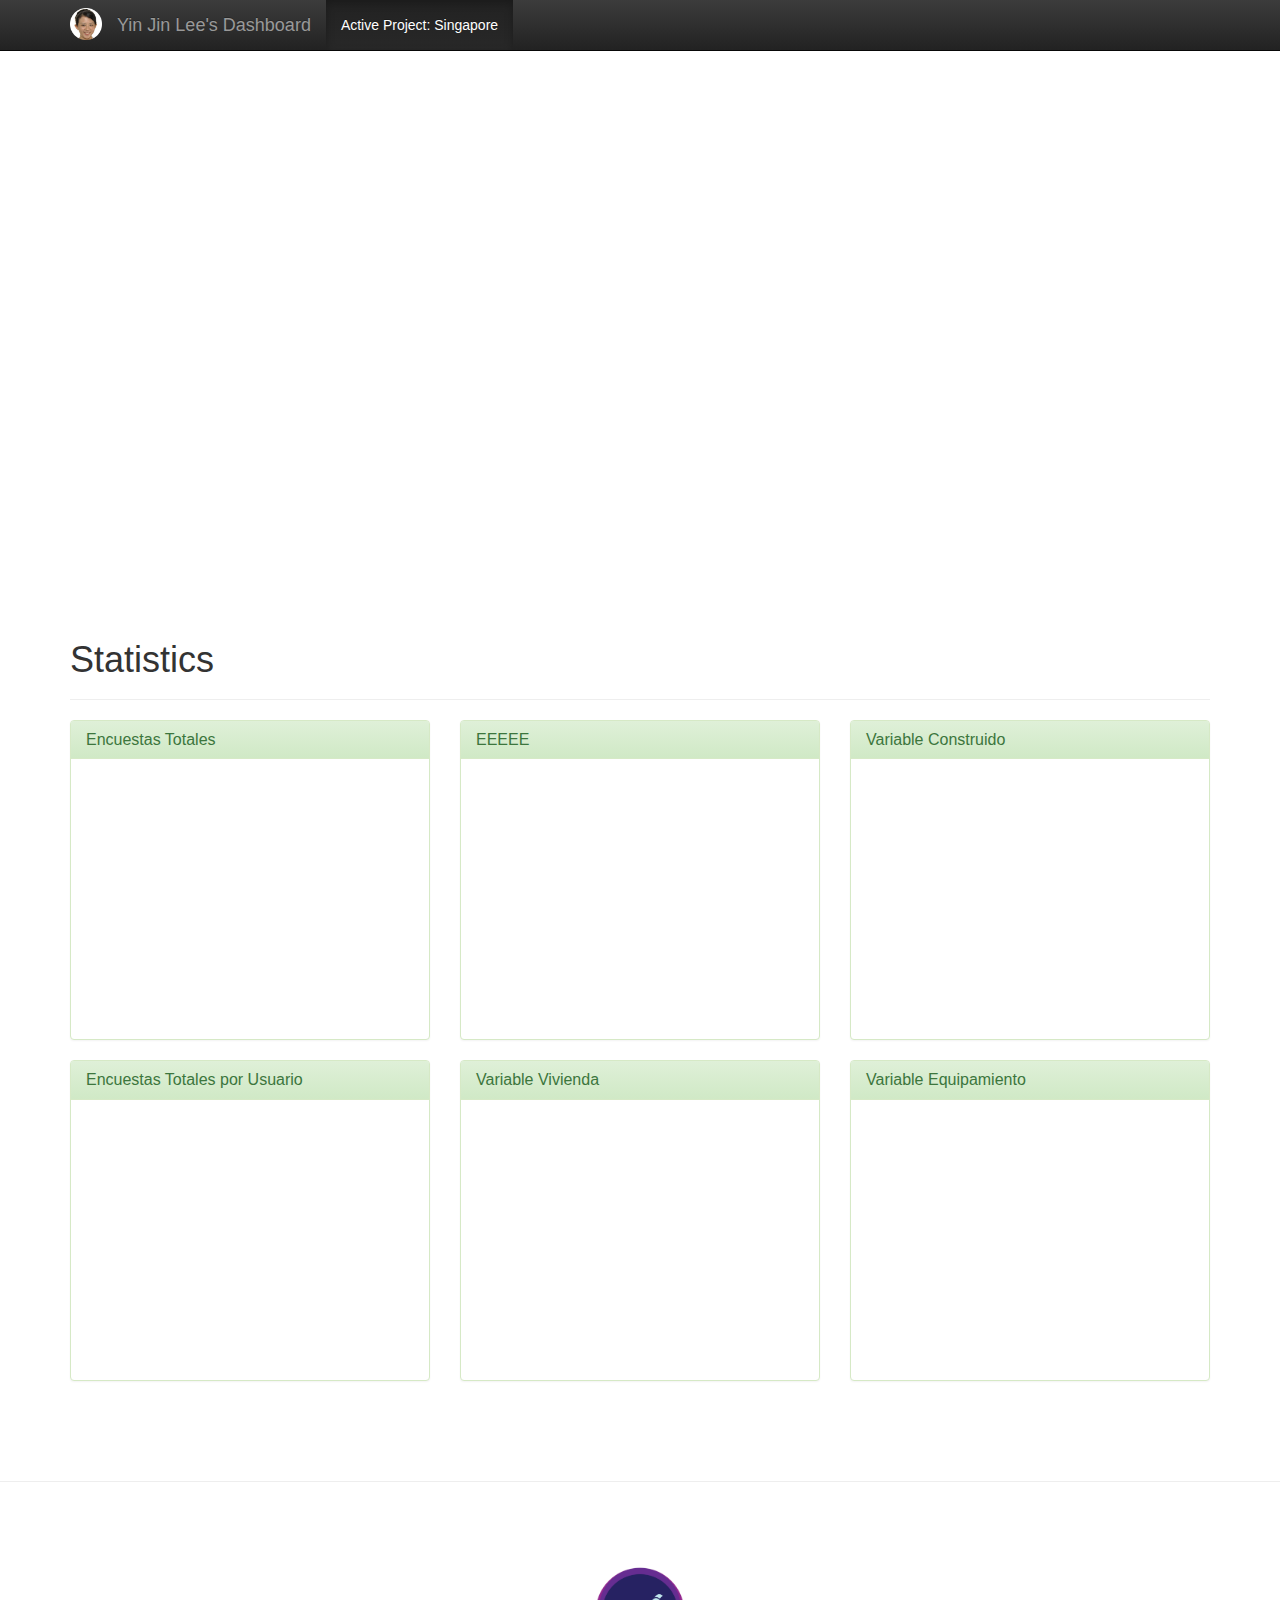
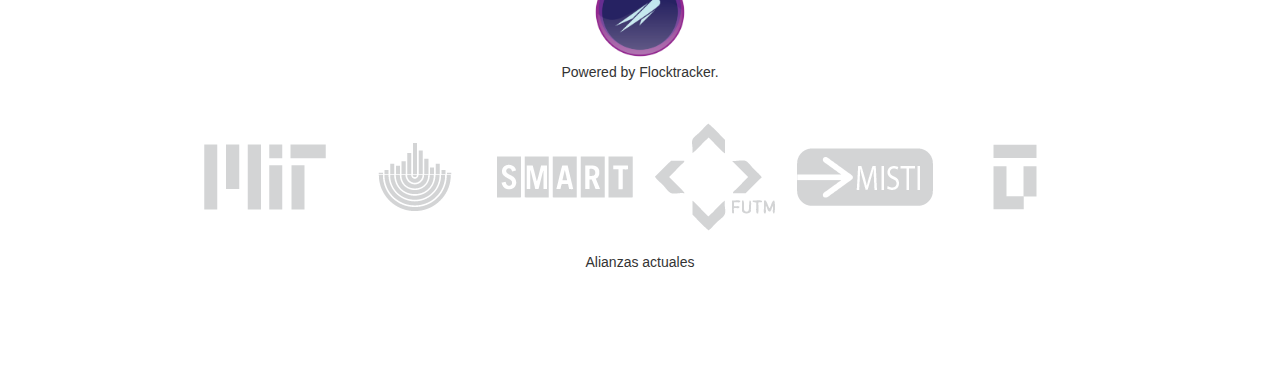
<file: yjWebORIG.html>
<!DOCTYPE html>
<html lang="en">
  <head>
    <meta charset="utf-8">
    <meta http-equiv="X-UA-Compatible" content="IE=edge">
    <meta name="viewport" content="width=device-width, initial-scale=1">
    <meta name="description" content="">
    <meta name="author" content="">
     <link rel="icon" href="img/ft_logoxl.png">

    <script type="text/javascript">  
      // Getting project list from Fusion Tables   
      function queryProjects(){
        var fusiontable_project_names = "1lBd3QeR4-qv7FvYf3JMzyHJEgm0kAgMeEETtGINg"; // Table with project names and fusion tables ids
        var queryString = "SELECT project_name, fusion_table FROM " + fusiontable_project_names;                 
        var query = new google.visualization.Query(
              'http://www.google.com/fusiontables/gvizdata?tq=' + 
              encodeURIComponent(queryString));   
              query.send(queryProjects2);
      }
      function queryProjects2(projectResponse){
        var table = projectResponse.getDataTable();
        var rows = table.getNumberOfRows();
        var list = document.getElementById("projectSelectorDropdown");
        var fusionTableId = new Array(rows); 
        var opt = new Array(rows); 
        var bounds = new Array(rows); 
        var mapDim = getMapDim();
        var zoomLevel = new Array(rows);
        for (var i = 0; i < rows; i++){  
            fusionTableId[i] = table.getValue(i, 1);        
            opt[i] = table.getValue(i, 0);
            var queryLimitsString = "SELECT MAXIMUM ( Lat ), MINIMUM ( Lat ), MAXIMUM ( Lng ), MINIMUM ( Lng ) FROM " + fusionTableId[i];
            var query = new google.visualization.Query(
              'http://www.google.com/fusiontables/gvizdata?tq=' + 
              encodeURIComponent(queryLimitsString));   
            makeQuery(query, i);
                           
        }

        function makeQuery(query, queryIndex){
          query.send(parseMapInfo);
          function parseMapInfo(response){
            var mapLimitstable = response.getDataTable();
            setTable(mapLimitstable);
          }
          function setTable(table){
            mapLimitstable = table;
            n = mapLimitstable.getValue(0, 0);
            s = mapLimitstable.getValue(0, 1);
            e = mapLimitstable.getValue(0, 2);
            w = mapLimitstable.getValue(0, 3);
            bounds[queryIndex] = {
              "n": n,
              "s": s,
              "e": e,
              "w": w
            }; 
            addItemToDropdown(queryIndex); 
          }
        }
        function addItemToDropdown(index){
            var zoomLevel = getBoundsZoomLevel(bounds[index], mapDim);
            var centerLat = (bounds[index].n + bounds[index].s)/2;
            var centerLng = (bounds[index].e + bounds[index].w)/2;
            var li = document.createElement("li");
            var link = document.createElement("a");             
            var text = document.createTextNode(opt[index]);
            link.appendChild(text);
            link.setAttribute('onclick', "refreshInfo('" + fusionTableId[index] + "'," + centerLat + "," + centerLng + "," + zoomLevel + ",'" + opt[index] + "')");  
            li.appendChild(link);
            list.appendChild(li);
        }

        function checkIfMapInfoIsReady(){
          var ready = false;
          outer_loop:
          for (var j = 0; j < rows; j++){
            if (typeof bounds[j] === 'undefined'){
              alert("undefined " + bounds[j] + j);
              ready = false;
              break outer_loop;
            } else {
              ready = true;
            }
          }
          if (ready){
            alert("SEEEEEEE");
            addItemsToDropdown();
          }
        }
      }


      function getMapDim(){
        var mapWidth = document.getElementById("map-canvas").offsetWidth;
        var mapHeight = document.getElementById("map-canvas").offsetHeight  ;
        var mapDim = {
          height: mapWidth, 
          width: mapHeight
        };
        return mapDim;
      }

      function getBoundsZoomLevel(bounds, mapDim) {
        var WORLD_DIM = { height: 256, width: 256 };
        var ZOOM_MAX = 21;

        function latRad(lat) {
          var sin = Math.sin(lat * Math.PI / 180);
          var radX2 = Math.log((1 + sin) / (1 - sin)) / 2;
          return Math.max(Math.min(radX2, Math.PI), -Math.PI) / 2;
        }

        function zoom(mapPx, worldPx, fraction) {
          return Math.floor(Math.log(mapPx / worldPx / fraction) / Math.LN2);
        }

        var latFraction = (latRad(bounds.n) - latRad(bounds.s)) / Math.PI;

        var lngDiff = bounds.e - bounds.w;
        var lngFraction = ((lngDiff < 0) ? (lngDiff + 360) : lngDiff) / 360;

        var latZoom = zoom(mapDim.height, WORLD_DIM.height, latFraction);
        var lngZoom = zoom(mapDim.width, WORLD_DIM.width, lngFraction);
        var zoomSelected = (Math.min(latZoom, lngZoom, ZOOM_MAX)) - 1; 
        //alert("latZoom " + latZoom + " lngZoom " + lngZoom + " ZOOM_MAX " + ZOOM_MAX + " zoomSelected " + zoomSelected);
        return zoomSelected;
      }



            
      function refreshInfo(fusionTableID, centerLat, centerLng, zoomLevel, activeProject){
        loadInfo(fusionTableID, centerLat, centerLng, zoomLevel);
        setActiveProject(activeProject, fusionTableID, centerLat, centerLng, zoomLevel);
      }
    </script>

    <!-- Google Maps API -->
    <!-- Drop the watermarks... -->
    <style>
    .gmnoprint a, .gmnoprint span {
      display:none;
      }
    .gmnoprint div {
      background:none !important;
      }
    img[src="http://maps.gstatic.com/mapfiles/api-3/images/google_white2.png"], a[href^="http://maps.google.com/maps"]{
      display:none !important;
      }
    </style>
    <!-- Embedding map canvas -->
    <script type="text/javascript" src="http://maps.google.com/maps/api/js?sensor=false&libraries=visualization"></script> 
    <script type="text/javascript" src="http://www.google.com/jsapi"></script>
    <script type="text/javascript">
    google.load('visualization', '1', {packages: ['corechart']});
    var map;
    var layer_0;
    var context;
    var particles;
    var pointArray=[];
    
    function loadInfo(fusionTableID, centerLat, centerLng, zoomLevel){
          loadMap(fusionTableID, centerLat, centerLng, zoomLevel);
          drawVisualization(fusionTableID);
    }
    
    function initialize(){
      loadMap("1TenEyJyMAemfv9TIBjMAjiTI9mGilw7uwbntavgw", 22.208605, -103.057424, 5);
      drawVisualization("1TenEyJyMAemfv9TIBjMAjiTI9mGilw7uwbntavgw");
    }
    
    function setActiveProject(activeProject, fusionTableID, centerLat, centerLng, zoomLevel){
        activeProjectLink = document.getElementById("activeProject");    
        var text = document.createTextNode(activeProject);
        activeProjectLink.removeChild( activeProjectLink.firstChild );
        activeProjectLink.appendChild(text);
        activeProjectLink.setAttribute('onclick', "loadInfo('" + fusionTableId + "','" + centerLat + "','" + centerLng + "','" + zoomLevel + "')");
    }
    
    function loadMap(fusionTableID, centerLat, centerLng, zoomLevel) { 
      var latlng = new google.maps.LatLng(centerLat, centerLng); 
      var myOptions = { 
        zoom: zoomLevel, 
        center: latlng, 
        disableDefaultUI: false,
        navigationControl: false,
        mapTypeControl: false,
        streetViewControl: false,
        mapTypeId: google.maps.MapTypeId.ROADMAP,
        styles: [
          {
              "elementType": "labels.text",
              "stylers": [
                  {
                      "visibility": "off"
                  }
              ]
          },
          {
              "featureType": "landscape.natural",
              "elementType": "geometry.fill",
              "stylers": [
                  {
                      "color": "#f5f5f2"
                  },
                  {
                      "visibility": "on"
                  }
              ]
          },
          {
              "featureType": "administrative",
              "stylers": [
                  {
                      "visibility": "off"
                  }
              ]
          },
          {
              "featureType": "transit",
              "stylers": [
                  {
                      "visibility": "off"
                  }
              ]
          },
          {
              "featureType": "poi.attraction",
              "stylers": [
                  {
                      "visibility": "off"
                  }
              ]
          },
          {
              "featureType": "landscape.man_made",
              "elementType": "geometry.fill",
              "stylers": [
                  {
                      "color": "#ffffff"
                  },
                  {
                      "visibility": "on"
                  }
              ]
          },
          {
              "featureType": "poi.business",
              "stylers": [
                  {
                      "visibility": "off"
                  }
              ]
          },
          {
              "featureType": "poi.medical",
              "stylers": [
                  {
                      "visibility": "off"
                  }
              ]
          },
          {
              "featureType": "poi.place_of_worship",
              "stylers": [
                  {
                      "visibility": "off"
                  }
              ]
          },
          {
              "featureType": "poi.school",
              "stylers": [
                  {
                      "visibility": "off"
                  }
              ]
          },
          {
              "featureType": "poi.sports_complex",
              "stylers": [
                  {
                      "visibility": "off"
                  }
              ]
          },
          {
              "featureType": "road.highway",
              "elementType": "geometry",
              "stylers": [
                  {
                      "color": "#ffffff"
                  },
                  {
                      "visibility": "simplified"
                  }
              ]
          },
          {
              "featureType": "road.arterial",
              "stylers": [
                  {
                      "visibility": "simplified"
                  },
                  {
                      "color": "#ffffff"
                  }
              ]
          },
          {
              "featureType": "road.highway",
              "elementType": "labels.icon",
              "stylers": [
                  {
                      "color": "#ffffff"
                  },
                  {
                      "visibility": "off"
                  }
              ]
          },
          {
              "featureType": "road.highway",
              "elementType": "labels.icon",
              "stylers": [
                  {
                      "visibility": "off"
                  }
              ]
          },
          {
              "featureType": "road.arterial",
              "stylers": [
                  {
                      "color": "#ffffff"
                  }
              ]
          },
          {
              "featureType": "road.local",
              "stylers": [
                  {
                      "color": "#ffffff"
                  }
              ]
          },
          {
              "featureType": "poi.park",
              "elementType": "labels.icon",
              "stylers": [
                  {
                      "visibility": "off"
                  }
              ]
          },
          {
              "featureType": "poi",
              "elementType": "labels.icon",
              "stylers": [
                  {
                      "visibility": "off"
                  }
              ]
          },
          {
              "featureType": "water",
              "stylers": [
                  {
                      "color": "#71c8d4"
                  }
              ]
          },
          {
              "featureType": "landscape",
              "stylers": [
                  {
                      "color": "#e5e8e7"
                  }
              ]
          },
          {
              "featureType": "poi.park",
              "stylers": [
                  {
                      "color": "#8ba129"
                  }
              ]
          },
          {
              "featureType": "road",
              "stylers": [
                  {
                      "color": "#ffffff"
                  }
              ]
          },
          {
              "featureType": "poi.sports_complex",
              "elementType": "geometry",
              "stylers": [
                  {
                      "color": "#c7c7c7"
                  },
                  {
                      "visibility": "off"
                  }
              ]
          },
          {
              "featureType": "water",
              "stylers": [
                  {
                      "color": "#a0d3d3"
                  }
              ]
          },
          {
              "featureType": "poi.park",
              "stylers": [
                  {
                      "color": "#91b65d"
                  }
              ]
          },
          {
              "featureType": "poi.park",
              "stylers": [
                  {
                      "gamma": 1.51
                  }
              ]
          },
          {
              "featureType": "road.local",
              "stylers": [
                  {
                      "visibility": "off"
                  }
              ]
          },
          {
              "featureType": "road.local",
              "elementType": "geometry",
              "stylers": [
                  {
                      "visibility": "on"
                  }
              ]
          },
          {
              "featureType": "poi.government",
              "elementType": "geometry",
              "stylers": [
                  {
                      "visibility": "off"
                  }
              ]
          },
          {
              "featureType": "landscape",
              "stylers": [
                  {
                      "visibility": "off"
                  }
              ]
          },
          {
              "featureType": "road",
              "elementType": "labels",
              "stylers": [
                  {
                      "visibility": "off"
                  }
              ]
          },
          {
              "featureType": "road.arterial",
              "elementType": "geometry",
              "stylers": [
                  {
                      "visibility": "simplified"
                  }
              ]
          },
          {
              "featureType": "road.local",
              "stylers": [
                  {
                      "visibility": "simplified"
                  }
              ]
          },
          {
              "featureType": "road"
          },
          {
              "featureType": "road"
          },
          {},
          {
              "featureType": "road.highway"
          }
      ]
      };
      map = new google.maps.Map(document.getElementById("map-canvas"), myOptions);
      layer_0 = new google.maps.FusionTablesLayer({
        query: {
          select: "col2",
          from: fusionTableID // We need to make this global or interchangeable...
        },
        map: map,
        styleId: 2,
        templateId: 2
      });
    
      }
      
    google.maps.event.addDomListener(window, 'load', initialize);
    </script>

    <script type="text/javascript" src="http://www.google.com/jsapi"></script>
    <script type="text/javascript">
        google.load('visualization', '1', { packages: ['corechart'] });
        
        // SUMMARY CHARTS powered by Google Charts API
        // Settings     
        function drawVisualization(fusionTableID) {
        
          // Chart 1
          google.visualization.drawChart({
            "containerId": "chart1",
            "dataSourceUrl": 'https://www.google.com/fusiontables/gvizdata?tq=',
            "query":"SELECT Username, count(SurveyID) FROM " + fusionTableID + " GROUP BY Username ORDER BY count(SurveyID) DESC",
            "chartType": "ColumnChart",
            "color": "green", //#99E699,
            "options": {
              "title":"",
              "height" : 240,
              "width" : 300,
              "vAxis": {"title": ""},
              "hAxis": {"title": "Surveys Performed by User"},
              "isVertical": 'true',
              "showAxisLines": 'false',
              "legend": 'none',
              
             
              }
            });
        
          // Chart 2
          google.visualization.drawChart({
            "containerId": "chart2",
            "dataSourceUrl": 'https://www.google.com/fusiontables/gvizdata?tq=',
            "query":"SELECT Username, count(SurveyID) FROM " + fusionTableID + " GROUP BY Username ORDER BY count(SurveyID) DESC",
            "refreshInterval": 5,
            "chartType": "BarChart",
            "color": "green", //#99E699,
            "options": {
              "title":"",
              "vAxis": {"title": "Usuarios"},
              "hAxis": {"title": "Número de encuestas"},
              "showAxisLines": 'false',
              "legend": 'none',
              "width" : 340,
             
              }
            });
        
          // Chart 3
          google.visualization.drawChart({
            "containerId": "chart3",
            "dataSourceUrl": 'https://www.google.com/fusiontables/gvizdata?tq=',
            "query":"SELECT Date, count(SurveyID) FROM " + fusionTableID + " GROUP BY Date ORDER BY Date ASC",
            "refreshInterval": 5,
            "chartType": "ScatterChart",
            "color": "green", //#99E699,
            "options": {
              "title":"",
              "vAxis": {"title": "Numero de Encuestas"},
              "hAxis": {"title": "Fecha"},
              "legend": 'none',
             "width" : 340,
              }
            });
        
          // Chart 4
          google.visualization.drawChart({
            "containerId": "chart4",
            "dataSourceUrl": 'https://www.google.com/fusiontables/gvizdata?tq=',
            "query":"SELECT Vivienda, count(SurveyID) FROM " + fusionTableID + " GROUP BY Vivienda ORDER BY count(SurveyID) DESC",
            "refreshInterval": 5,
            "chartType": "PieChart",
            "color": "green", //#99E699,
            "options": {
              "title":"",
              "vAxis": {"title": "Example Y-Axis"},
              "hAxis": {"title": "Example X-Axis"},
              "width" : 340,
              "legend": {"height": 600},
              
             
              }
            });
        
          // Chart 5
          google.visualization.drawChart({
            "containerId": "chart5",
            "dataSourceUrl": 'https://www.google.com/fusiontables/gvizdata?tq=',
            "query":"SELECT Construido, count(SurveyID) FROM " + fusionTableID + " WHERE Construido > '' GROUP BY Construido ORDER BY count(SurveyID) DESC ",
            "refreshInterval": 5,
            "chartType": "PieChart",
            "options": {
              "title":"",
              "vAxis": {"title": "Example Y-Axis"},
              "hAxis": {"title": "Example X-Axis"},
              "width" : 340,
              }
            });
        
          // Chart 6
          google.visualization.drawChart({
            "containerId": "chart6",
            "dataSourceUrl": 'https://www.google.com/fusiontables/gvizdata?tq=',
            "query":"SELECT Equipamiento, count(SurveyID) FROM " + fusionTableID + " WHERE Equipamiento > ''  GROUP BY Equipamiento ORDER BY count(SurveyID) DESC",
            "refreshInterval": 5,
            "chartType": "PieChart",
            "color": "green", //#99E699,
            "options": {
              "title":"",
              "vAxis": {"title": "Example Y-Axis"},
              "hAxis": {"title": "Example X-Axis"},
              "width" : 340,
              }
            });
        }
        // google.setOnLoadCallback(drawVisualization);
        </script>

    <!-- Base Bootstrap Content -->
    <title>Yin Jin Lee's Dashboard by Flocktracker</title>
    <link href="css/bootstrap.min.css" rel="stylesheet">
    <link href="css/bootstrap-theme.min.css" rel="stylesheet">
    <link href="css/theme.css" rel="stylesheet">
    <script src="js/ie-emulation-modes-warning.js"></script>
    <script src="js/ie10-viewport-bug-workaround.js"></script>

  </head>

  <body role="document">

    <!-- Fixed navbar -->
    <div class="navbar navbar-inverse navbar-fixed-top" role="navigation">
      <div class="container">
        <div class="navbar-header">
          <button type="button" class="navbar-toggle" data-toggle="collapse" data-target=".navbar-collapse">
            <span class="sr-only">Toggle navigation</span>
            <span class="icon-bar"></span>
            <span class="icon-bar"></span>
            <span class="icon-bar"></span>
          </button>
          <!--<a class="navbar-brand" style="padding-top:8px;" href="https://www.linkedin.com/pub/yin-jin-lee/52/790/815"><img src="img/yjFace.png" style="width:32px;"/></a>
          -->
          <a class="navbar-brand" style="padding-top:8px;" href="http://flocktracker.mit.edu"><img src="img/yjFace.png" style="width:32px;"/></a>
          <a class="navbar-brand" href="#">Yin Jin Lee's Dashboard</a>
        </div>
        <div class="navbar-collapse collapse">
          <ul class="nav navbar-nav">
            <li class="active"><a href="#" id="activeProject">Active Project: Singapore</a></li>
            <!--<li class="dropdown">
              <a href="#" class="dropdown-toggle" data-toggle="dropdown">Site Selection<span class="caret"></span></a>
              <ul class="dropdown-menu" id="projectSelectorDropdown">
              </ul>
            </li>    -->     
          </ul>
        </div><!--/.nav-collapse -->
      </div>
    </div>

    <div id="map-canvas"></div>

    <div class="container theme-showcase" role="main">

      <div class="page-header">
        <h1>Statistics</h1>
      </div>
      <div class="row">

        <div class="col-sm-4">
          <div class="panel panel-success">
            <div class="panel-heading">
              <h3 class="panel-title">Encuestas Totales</h3>
            </div>
            <div class="panel-body">
              <div id="chart1"
                style=  "width: 250px; 
                        height: 250px;
                        float: left;
                        z-index: 2;
                        position: relative;">
              </div>
            </div>
          </div>
          
          <div class="panel panel-success">
            <div class="panel-heading">
              <h3 class="panel-title">Encuestas Totales por Usuario</h3>
            </div>
            <div class="panel-body">
              <div id="chart2"
                style=  "width: 250px;
                        height: 250px;
                        float: left;
                        z-index: 2;
                        position: relative;">
              </div>
            </div>
          </div>
        </div><!-- /.col-sm-4 -->

        <div class="col-sm-4">
          <div class="panel panel-success">
            <div class="panel-heading">
              <h3 class="panel-title">EEEEE</h3>
            </div>
            <div class="panel-body">
              <div id="chart3"
                style=  "width: 250px;
                        height: 250px;
                        float: left;
                        z-index: 2;
                        position: relative;">
              </div>
            </div>
          </div>
          
          <div class="panel panel-success">
            <div class="panel-heading">
              <h3 class="panel-title">Variable Vivienda</h3>
            </div>
            <div class="panel-body">
              <div id="chart4"
                style=  "width: 250px;
                        height: 250px;
                        float: left;
                        z-index: 2;
                        position: relative;">
              </div>
            </div>
          </div>
        </div><!-- /.col-sm-4 -->

        <div class="col-sm-4">
          <div class="panel panel-success">
            <div class="panel-heading">
              <h3 class="panel-title">Variable Construido</h3>
            </div>
            <div class="panel-body">
              <div id="chart5"
                style=  "width: 250px; 
                        height: 250px;
                        float: left;
                        z-index: 2;
                        position: relative;">
              </div>
            </div>
          </div>
          
          <div class="panel panel-success">
            <div class="panel-heading">
              <h3 class="panel-title">Variable Equipamiento</h3>
            </div>
            <div class="panel-body">
              <div id="chart6"
                style=  "width: 250px;
                        height: 250px;
                        float: left;
                        z-index: 2;
                        position: relative;">
              </div>
            </div>
          </div>
        </div><!-- /.col-sm-4 -->

      </div><!-- /.row -->
    </div>


  <br>
  <br>
  <br>

  <hr>

  <br>
  <br>
  <br>

  <div><table align="center"><tr><td><a href="http://flocktracker.mit.edu"><img src="img/ft_logoxl.png" style="width:100px"/></a></td></tr></table></div>
  <center>Powered by Flocktracker.</center><br>

  <div><table align="center"><tr><td><a href="http://www.dusp.mit.edu"><img src="./img/partner_logos-01.png" style="opacity:0.4"/></a></td><td><a href="http://www.urbanlaunchpad.org/"><img src="./img/partner_logos-02.png" style="opacity:0.4"/></a></td><td><a href="http://smart.mit.edu/"><img src="./img/partner_logos-03.png" style="opacity:0.4"/></a></td><td><a href="http://smart.mit.edu/research/future-urban-mobility/future-urban-mobility.html"><img src="./img/partner_logos-04.png" style="opacity:0.4"/></a></td><td><a href="http://misti.mit.edu/mit-mexico"><img src="./img/partner_logos-05.png" style="opacity:0.4"/></a></td><td><a href="http://www.grupoprodi.com/"><img src="./img/partner_logos-06.png" style="opacity:0.4"/></a></td></tr></table></div>
  <center>Alianzas actuales</center><br>

  <br>
  <br>
  <br>


    <!-- Bootstrap core JavaScript
    ================================================== -->
    <!-- Placed at the end of the document so the pages load faster -->
    <script>queryProjects();</script>
    <script src="https://ajax.googleapis.com/ajax/libs/jquery/1.11.0/jquery.min.js"></script>
    <script src="js/bootstrap.min.js"></script>
    <script src="js/docs.min.js"></script>
  </body>
</html>
</file>
<file: css/theme.css>
body {
  padding-top: 50px;
  padding-bottom: 30px;
}

.theme-dropdown .dropdown-menu {
  position: static;
  display: block;
  margin-bottom: 20px;
}

.theme-showcase > p > .btn {
  margin: 5px 0;
}

#map-canvas {
	width:100%;
	height:550px;
	background-color: "red";
}
</file>
